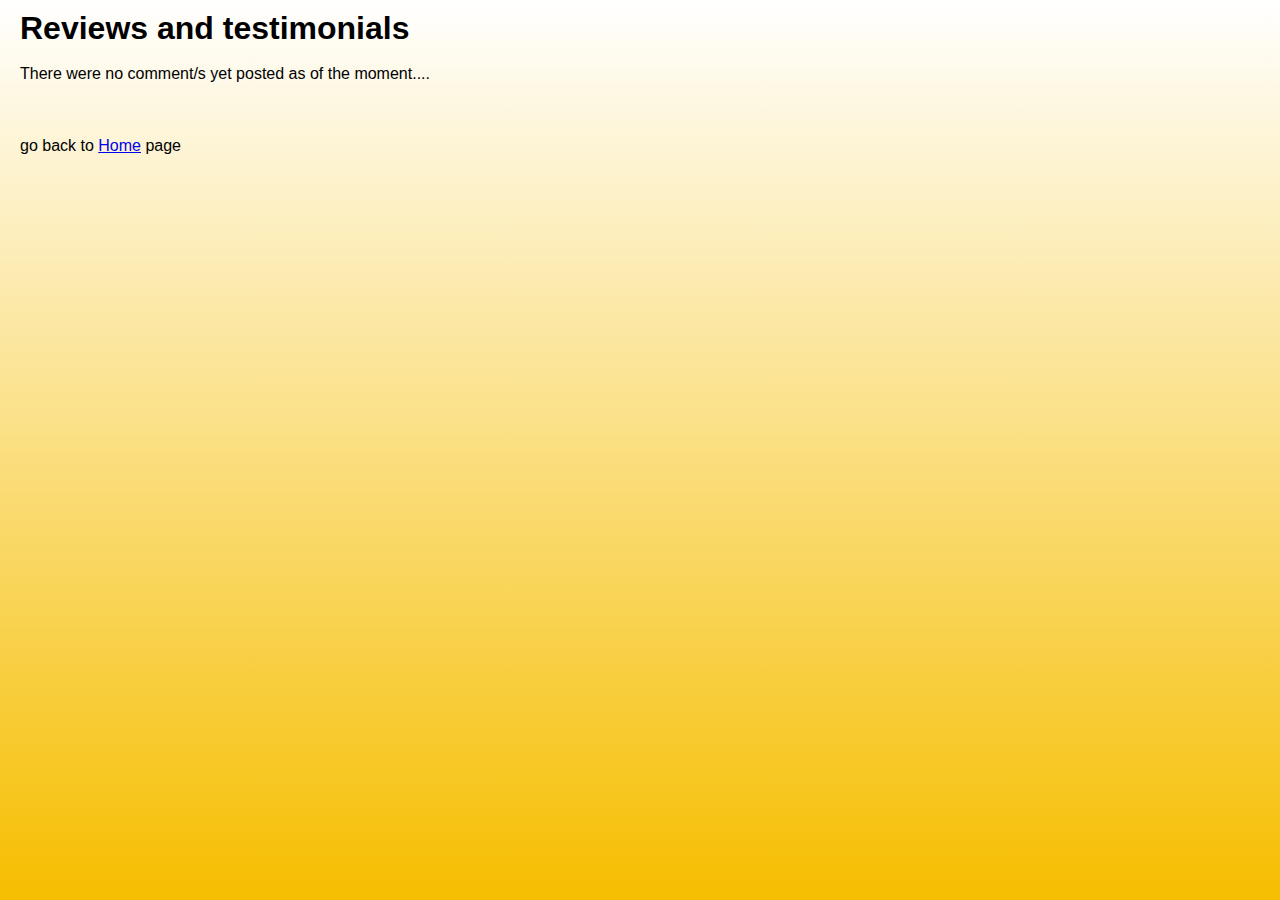
<file: page2.html>
<!DOCTYPE html>
<html lang="en">
<head>
    <meta charset="UTF-8">
    <meta http-equiv="X-UA-Compatible" content="IE=edge">
    <meta name="viewport" content="width=device-width, initial-scale=1.0">
    <link rel="preconnect" href="https://fonts.googleapis.com">
    <link rel="preconnect" href="https://fonts.gstatic.com" crossorigin>
    <link href="https://fonts.googleapis.com/css2?family=Montserrat:wght@300&family=Titillium+Web:wght@700&display=swap"
                       rel="stylesheet">
    <title>Webpage2Reviews</title>
    <link rel="stylesheet" href="CSS/styles.css">
</head>
<body>
    <h1>Reviews and testimonials</h1><br>
    <p>There were no comment/s yet posted as of the moment.... </p><br><br><br>
    <p>go back to <a href="index.html"> Home</a> page </p>
    <style>
        body  {
                background-image: linear-gradient(white,#f6be00);
                background-attachment: fixed;
                background-size: 100%;
                margin-top: 10px;
                margin-left: 20px;
                font-family:sans-serif, 'Montserrat','Titillium Web' ;}
    </style>
</body>
</html>
</file>
<file: CSS/styles.css>
* { 
     box-sizing: border-box;
     margin: 0px;}

    .container {
                position: block;
                display: flex;}


    .topnav {
      text-align: center;
      position:absolute;
      width: 100%;
      overflow: hidden;
      background-image: linear-gradient(rgb(34, 101, 163),rgb(112, 141, 168));
      padding: 12px;}

    .topnav a {
      color: #f2f2f2;
      text-align: center;
      padding: 20px 30px;
      text-decoration: none;
      font-size: 17px;
      font-family: 'Montserrat'}

    .topnav a:hover {
      background-image: linear-gradient(white,#f6be00);
      border-radius: 12px;
      color: black;}

    .topnav a.active {
      background-image: linear-gradient(white,#f6be00);
      color: rgb(16, 16, 29);
      border-radius: 12px;}

    .h1 {
        position: absolute;
        top: 50px;
        left: 70px;
        width: 500px;
        border: 1px #f1f3ee;
        padding: 15px;
        font-size: 17pt;
        color: #25221b;
        font-family: 'Montserrat'}
        
     .h2 {
            position: absolute;
            text-align: right;
            left: 100px;
            width:530px;
            top: 530px;
            border-radius: 6px;
            padding: 15px;
            font-size: 11pt;
            background-image: linear-gradient(white,#f6be00);
            font-family: 'Montserrat';}

      .p1 {
            position: absolute;
            left: 100px;
            width: 310px;
            height: 180px;
            text-align: center;
            top: 270px;
            padding: 15px;
            color:rgb(8, 8, 8);
            font-size: 18pt;
            font-family: sans-serif;}
    
      .about {
            position:absolute;
            left: 10px;
            width: 600px;
            border: 1px #f1f3ee;
            top: 650px;
            padding: 20px;
            font-size: 13pt;
            color: black;
            text-align: justify;
            border-radius: 5px;
            background-image: linear-gradient(white,#f6be00);
            font-family: sans-serif;}
    
      .services {
            position:absolute;
            left: 10px;
            width: 600px;
            border: 1px #f1f3ee;
            top: 1100px;
            padding: 20px;
            font-size: 13pt;
            color: black;
            text-align: justify;
            border-radius: 5px;
            background-image: linear-gradient(white,#f6be00);
            font-family: sans-serif;}
    
      .reviews {
            position:absolute;
            left: 10px;
            width: 600px;
            border: 1px #f1f3ee;
            top: 1550px;
            padding: 20px;
            font-size: 13pt;
            color: black;
            border-radius: 5px;
            background-image: linear-gradient(white,#f6be00);
            text-align: justify;
            font-family: sans-serif;}
    
      .contacts {
            position:absolute;
            left: 10px;
            width: 600px;
            height: 500px;
            border: 1px #f1f3ee;
            top: 2070px;
            padding: 20px;
            font-size: 13pt;
            color: black;
            border-radius: 5px;
            background-image: linear-gradient(white,#f6be00);
            text-align: justify;
            font-family: sans-serif;}

      .footer {
            position: fixed;
            text-align: center; 
            background-image: linear-gradient(rgb(34, 101, 163),rgb(112, 141, 168));
            width: 100%;
            bottom: 0px;
            padding: 17px;
            font-size: 11pt;
            color: white; 
            font-family: 'Montserrat';}

      .input-grp {
            margin-bottom: 30px;
            position: relative;}

      input, textarea { 
            width: 100%;border-radius: 3px;
            padding: 5px;
            outline: 0;
            border: 1px solid rgb(33, 37, 37);
            color: rgb(19, 17, 17);
            background: transparent;
            font-size: 13px;}

      label {
            height: 100%;
            position: absolute;
            left: 0;
            top: 0;
            padding: 5px;
            color: rgb(19, 18, 18);
            cursor: text;
            transition: 0.2s;}

      button {
            padding: 6px ; margin-bottom: 40px;
            color: black;border-radius: 5px;
            outline: none;
            background: transparent;
            border: 1px solid rgb(15, 14, 14);
            width: 100px;
            cursor: pointer;}

      input:focus~label,
      input:valid~label,
      textarea:focus~label,
      textarea:valid~label {
            top: -25px;
            font-size: 13px;}

      .row {
            display: flex;
            align-items: center;
            justify-content: space-between;}

      .row, .input-grp {
            flex-basis: 48%;}


            @media screen and (max-width:600px)   
            {

                 .h1 { 
                        font-size: 15px;
                        left: 5px; 
                        width: 200px;
                        top: 50px; 
                        text-align: center;}

                  .p1 {
                        left: 45px;
                        width: 400px;
                        text-align: center;
                        top: 320px;
                        padding: 15px;
                        font-size: 14pt;}
                             
                  .topnav {
                        padding: 7px;}

                  .topnav a {
                        padding: 6px 10px;
                        font-size: 14px;}

                  .footer {
                        padding: 7px;
                        font-size: 9pt;}

                  .body  {
                        background-size: 20px; }
                        
                  .container {
                        margin-left: auto;
                        margin-right: auto;}

                  .h2 {
                        left: 80px;
                        width:350px;
                        top: 420px;
                        border-radius: 6px;
                        padding: 10px;
                        font-size: 10pt;}

                  .about, .services, .reviews, .contacts {
                         left: auto;
                         width: 100%;}

                  

      }
</file>
